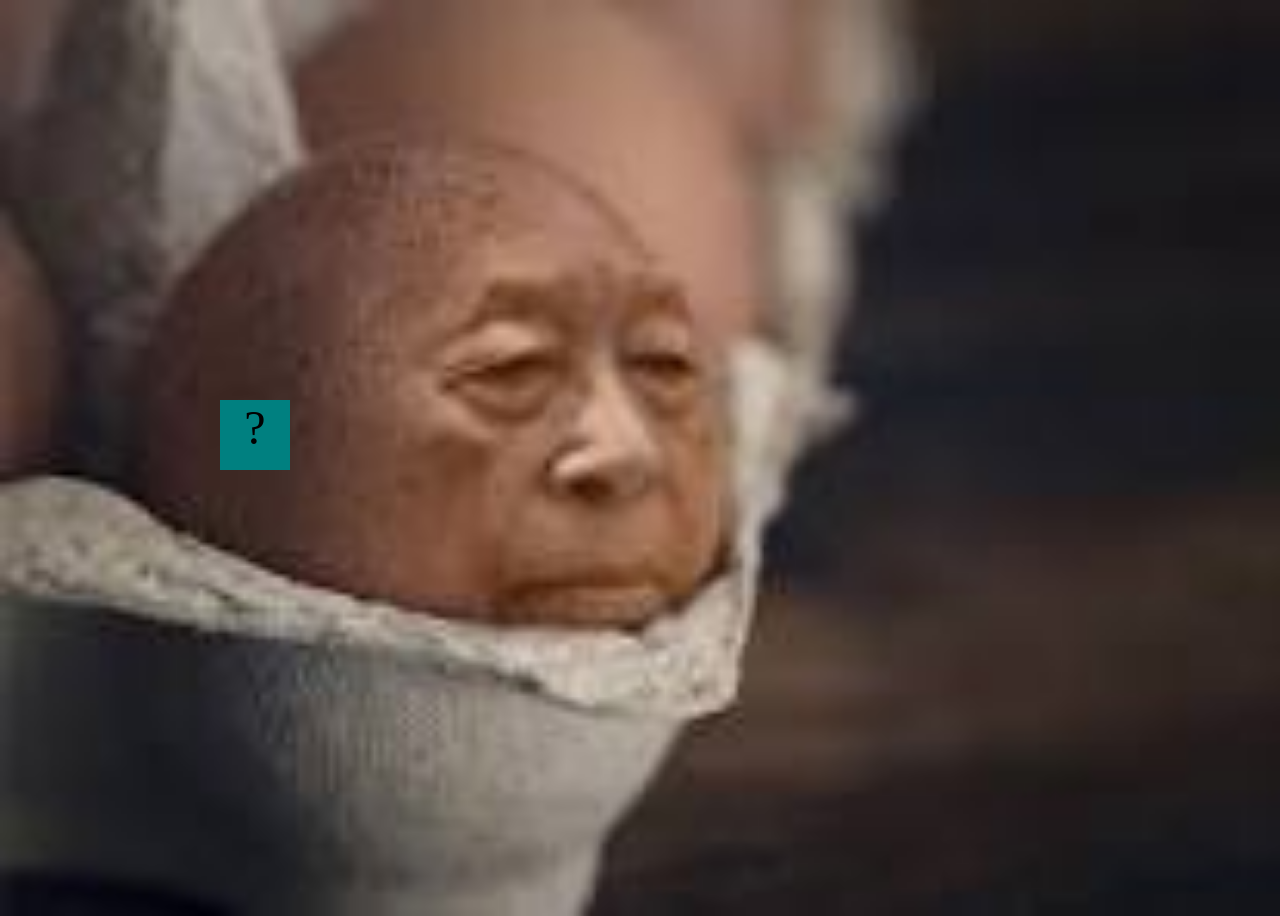
<file: projects/bouncing-box/index.html>
<!DOCTYPE html>
<html>

<head>
	<meta charset="utf-8">
	<title>Bouncing Box</title>
	<script src="jquery.min.js"></script>
	<style>
		body {
			background-image: url("[data-uri]");
background-repeat: no-repeat;
background-size: cover;
		}
		.box {
			width: 70px;
			height: 70px;
			background-color: teal;
			font-size: 300%;
			text-align: center;
			user-select: none;
			display: block;
			position: absolute;
			top: 400px;
			/* Change me! */
			left: 0px;
		}

		.board {
			height: 100vh;
		}
	</style>
	<!-- 	<script src="//cdnjs.cloudflare.com/ajax/libs/jquery/2.1.1/jquery.min.js"></script> -->

</head>

<body class="board">
	<!-- HTML for the box -->
	<div class="box">?</div>

	<script>
		(function () {
			'use strict'
			/* global jQuery */

			//////////////////////////////////////////////////////////////////
			/////////////////// SETUP DO NOT DELETE //////////////////////////
			//////////////////////////////////////////////////////////////////

			var box = jQuery('.box');	// reference to the HTML .box element
			var board = jQuery('.board');	// reference to the HTML .board element
			var boardWidth = board.width();	// the maximum X-Coordinate of the screen

			// Every 50 milliseconds, call the update Function (see below)
			setInterval(update, 50);

			// Every time the box is clicked, call the handleBoxClick Function (see below)
			box.on('click', handleBoxClick);

			// moves the Box to a new position on the screen along the X-Axis
			function moveBoxTo(newPositionX, newPositionY) {
				box.css("left", newPositionX);
				box.css("top", newPositionY);
			}

			// changes the text displayed on the Box
			function changeBoxText(newText) {
				box.text(newText);
			}

			//////////////////////////////////////////////////////////////////
			/////////////////// YOUR CODE BELOW HERE /////////////////////////
			//////////////////////////////////////////////////////////////////

			// TODO 2 - Variable declarations 

var positionX = 0;
var points = 0;
var speed = 10;
var positionY;
var speedY;
var boardHeight = jQuery(window).height();

			/* 
			This Function will be called 20 times/second. Each time it is called,
			it should move the Box to a new location. If the box drifts off the screen
			turn it around! 
			*/
			function update() {
				
positionX = positionX + speed;
moveBoxTo(positionX, positionY);
if (positionX > boardWidth){
	speed = -speed;
}
	if (positionX < 0){
speed = speed * -1;
	}

			};

			/* 
			This Function will be called each time the box is clicked. Each time it is called,
			it should increase the points total, increase the speed, and move the box to
			the left side of the screen.
			*/
			function handleBoxClick() {
positionX = 0;
points = points + 1;
if (speed > 0){ 
speed = speed + 3;
}
else if (speed < 0){
	speed = speed - 3;
}
changeBoxText(points);
			};





		})();
	</script>
</body>

</html>
</file>
